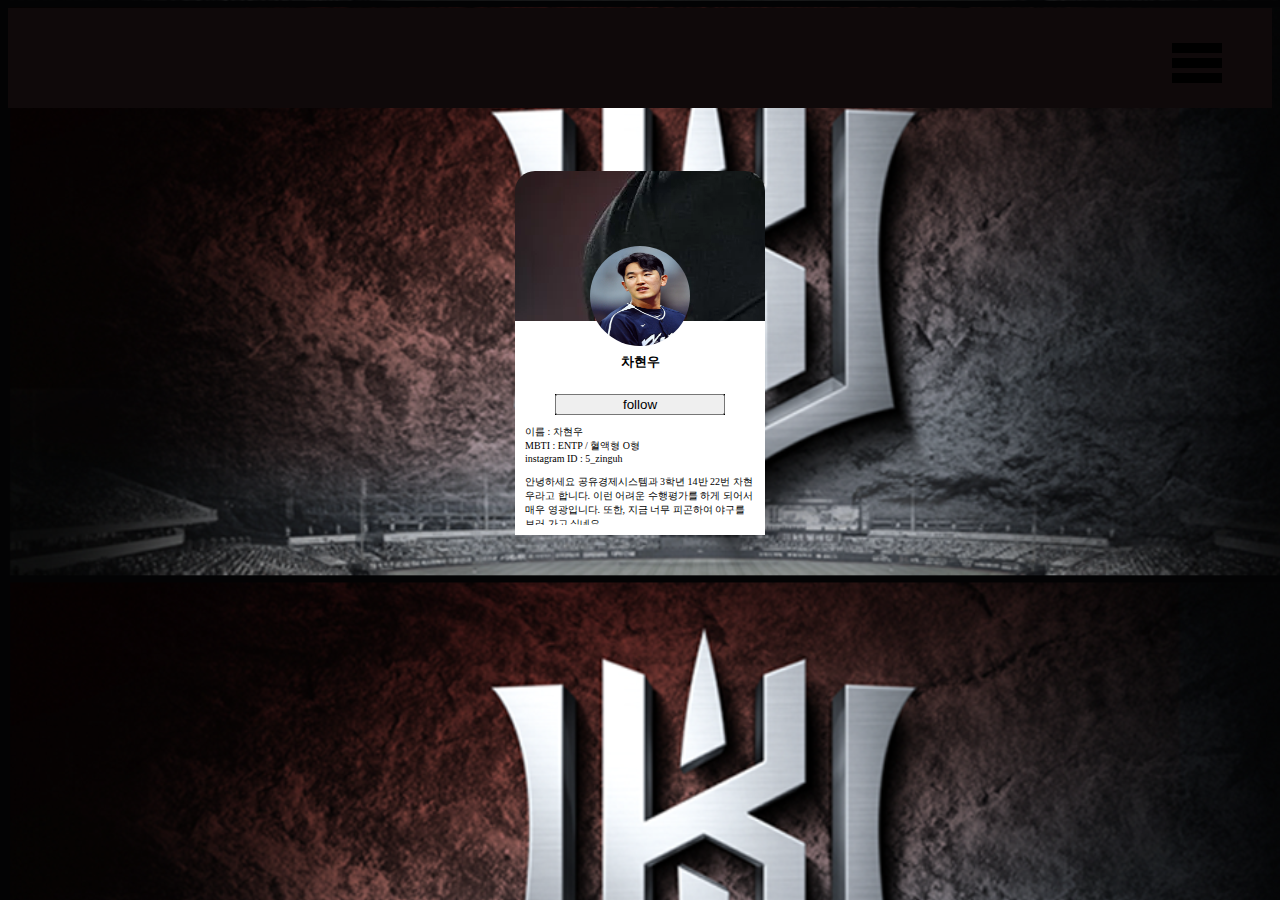
<file: index.html>
<!DOCTYPE html>
<html lang="en">
<head>
    <meta charset="UTF-8">
    <meta http-equiv="X-UA-Compatible" content="IE=edge">
    <meta name="viewport" content="width=device-width, initial-scale=1.0">
    <link rel="stylesheet" href="수행평가1.css">
    <title>Document</title>
</head>
<body>

  
    <div class="topbar">
        <label>
            <div class="hamberger-container">
                <input class="toggle" type="checkbox">
                <div class="hamberger"></div>
            </div>
        </label>
    </div>
    <div class="container">
        <div class="banner">
            <img class="profile" src="수행평가.jpg" alt="고영표" height="100" width="100">
        </div>

        
        <div class="massageBox">
            <h5>차현우</h5>
            <form action="수행평가2.html" class="FllowButton">
                <input type="submit" class="FllowButtonClick" value="follow">
            </form>
            <div class="introduceCard">
                이름 : 차현우<br>
                MBTI : ENTP / 혈액형 O형<br>
                instagram ID : 5_zinguh <br><br>
                안녕하세요 공유경제시스템과 3학년 14반 22번 차현우라고 합니다. 이런 어려운 수행평가를 하게 되어서 매우 영광입니다.
                또한, 지금 너무 피곤하여 야구를 보러 가고 싶네요.

            </div>
        </div>
    </div>
</body>
</html>
</file>
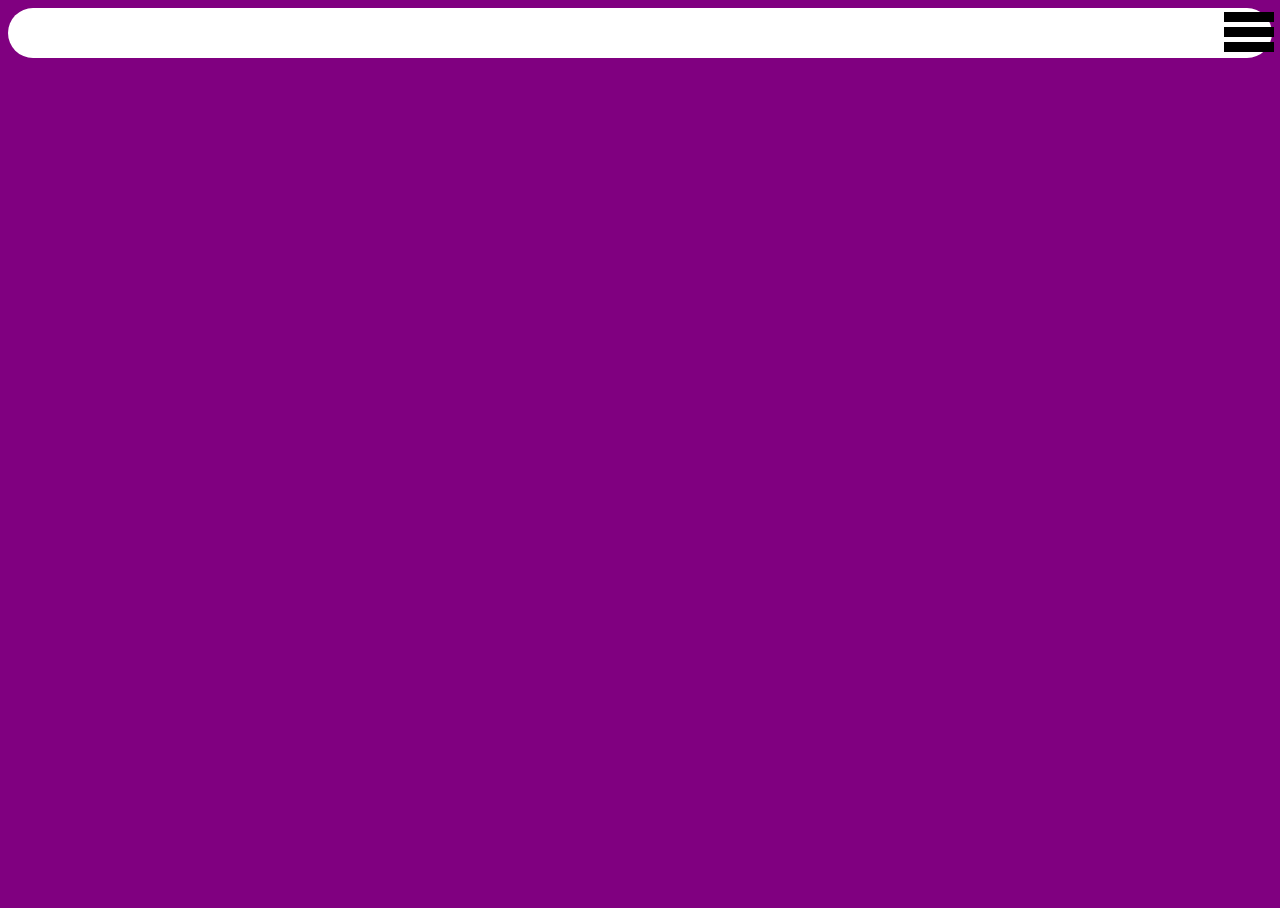
<file: 수행평가.html>
<!DOCTYPE html>
<html lang="en">
<head>
    <meta charset="UTF-8">
    <meta http-equiv="X-UA-Compatible" content="IE=edge">
    <meta name="viewport" content="width=device-width, initial-scale=1.0">
    <title>Document</title>
    <link rel="stylesheet" href="수행평가.css">
    <style>
        header{
            width: 100%;
            height: 50px;
            background-color: white;
            border-radius: 50px;
    
        }
        
        </style>
</head>
<body>

        <header>
            <label>
                    <input class="toggle" type="checkbox">
                    <div class="hamberger"></div>
            </label>
        
        </header>
        
</body>
</html>
</file>
<file: 수행평가1.css>
:root{
    --body-bg : black;
    --hamberger-bg: rgb(15, 9, 10);
}
h5{
    text-align: center;
}
.profile{
    z-index: 100;
    margin: 30%;
    border-radius: 100px;
}
.profile:hover{

    transform: scale(1.2);
}
.massageBox{
    padding: 10px;
    display: flex;
    flex-direction: column;
    justify-content: center;
    width: 230px;
    height: 100%;
    background-color: white;
}
.name{
    text-align: center;
}
.FllowButton{
    margin-left: 30px;
    margin-right: 30px;
    display: flex;
    flex-direction: column;
    justify-content: center;
    background-color: black;
}
.FllowButtonClick:active{
    transform: scale(1.2);
}
.container{
    margin-top: 5%;
    display: flex;
    flex-direction: column;
    align-items: center;
}
.banner{
    display: flex;
    flex-direction: column;
    justify-items: center;
    border-top-left-radius: 20px;
    border-top-right-radius: 20px;
    width: 250px;
    height: 150px;
    background-image: url(수행평가2.jpg);
}
.topbar{
    background-color: var(--body-bg);
    display: flex;
    flex-direction: row;
    justify-content: right;
    background-color: rgb(15, 9, 10);
    width: 100%;
}
body{
    background-color: black;
    background-image: url(ktwiz.jpg);
    background-size: 110%;
    flex-direction: column;
    align-items: center;
}
.hamberger-title{
    color: rgb(15, 9, 10);
    font-size: 13px;
    padding-bottom: 5px;
}
.hamberger-container{
    margin-right: 2%;
    display: inline-block;
    position: relative;
    width: 100px;
    height: 100px;
    background:var(--hamberger-bg)
}
.hamberger,
.hamberger::before,
.hamberger::after{
    position: absolute;
    width: 50px;
    height: 10px;
    transition: 0.5s;
    background-color: black;
}
.hamberger::before,.hamberger::after{
    content: "";
}
.hamberger{
    top: 50%;
}
.hamberger::before{
    top: -15px
    ;
}
.hamberger::after{
    top: 15px;
}
.toggle:checked ~ .hamberger::after{
    top: 0;
    transform: rotate(225deg);
}
.toggle:checked ~ .hamberger::before{
    top: 0;
    transform: rotate(135deg);
}
.toggle:checked ~ .hamberger{
    background : var(--hamberger-bg)
}
.toggle{
    opacity: 0;
}
.introduceCard{
    margin-top: 10px;
    font-size: 10px;
    overflow: auto;
    width: 100%;
    height: 100px;

}
</file>
<file: 수행평가.css>
:root {
    --body-bg: purple;
    --hamberger-bg: purple;
}
html, body{
    height: 100%;
}

body{
    background-color: var(--body-bg);
}
.hamberger-title{
    color: white;
    font-size: 15px;
    padding-bottom: 7px;
}

.hamberger{
    margin-left: 95%;

}


.hamberger,
.hamberger::before,
.hamberger::after{
    position: absolute;
    width: 50px;
    height: 10px;
    transition: 0.1s;
    background: black;
}
.hamberger::before,
.hamberger::after {
    content: "";
    margin-left: 0px;

}
.hamberger{
    top: 3%;

}
.hamberger::before{
    TOP: -15PX;
}
.hamberger::after{
    top: 15px;
}

.toggle:checked ~ .hamberger::after{
    top: 0;
    transform: rotate(225deg);
}
.toggle:checked ~ .hamberger::before{
    top: 0;
    transform: rotate(135deg);
}
.toggle:checked ~ .hamberger {
background: white;
}
.toggle{
    opacity: 0;
}

.banner{
    display: flex;
    flex-direction: column;
    justify-items: center;
    border-top-left-radius: 20px;
    border-top-right-radius: 20px;
    width: 250px;
    height: 150px;
    background-image: url(수행평가.jpg);
}
</file>
